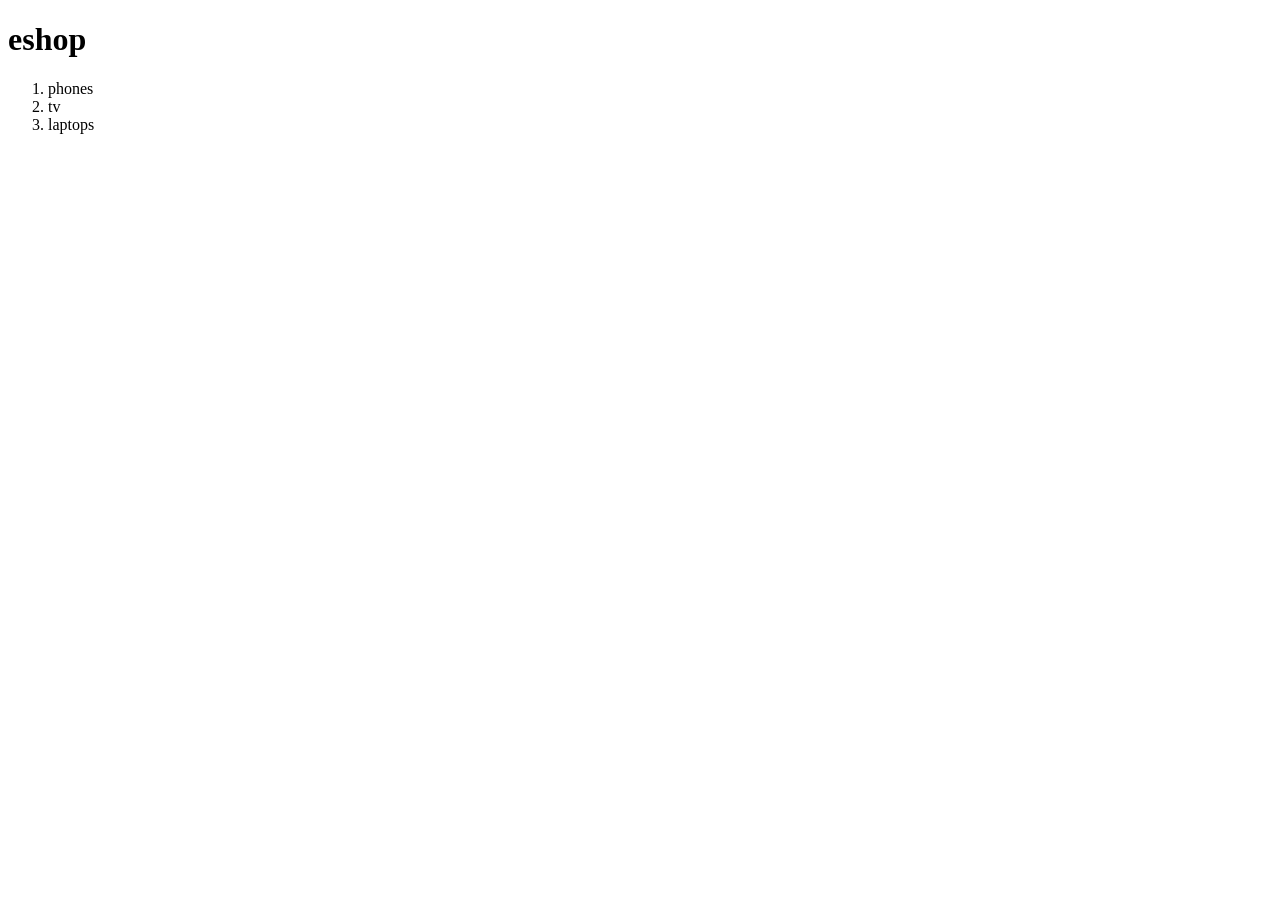
<file: index.html>
<!DOCTYPE html>
<html lang="en">
<head>
    <meta charset="UTF-8">
    <meta http-equiv="X-UA-Compatible" content="IE=edge">
    <meta name="viewport" content="width=device-width, initial-scale=1.0">
    <link rel="stylesheet" href="css/style.css">
    <title>Document</title>
</head>
<body>
    <div class="container">
        <h1>eshop</h1>
        <ol class="shop-categories">
            <li class="shop-cat"data-id="phones">phones</li>
            <li class="shop-cat"data-id="tv">tv</li>
            <li class="shop-cat"data-id="laptops">laptops</li>
        </ol>
        <div class="cat-product">
            <ul class="product-list" data-id="phones">
                <li class="product" data-prod="1">"Iphone 14"</li>
                <li class="product" data-prod="2">"Samsung Galaxy S23"</li>
                <li class="product" data-prod="3">"Xiaomi Redmi Note 10 pro"</li>
            </ul>
            <ul class="product-list"data-id="tv">
                <li class="product" data-prod="4">"Samsung UE50AU7100UXUA"</li>
                <li class="product" data-prod="5">"Телевізор LG 43UQ80006LB"</li>
                <li class="product" data-prod="6">"Philips 55PUS7607/12"</li>
            </ul>
            <ul class="product-list"data-id="laptops">
                <li class="product" data-prod="7">"Lenovo IdeaPad Gaming 3 15IHU6"</li>
                <li class="product" data-prod="8">"Apple MacBook Air 13'"</li>
                <li class="product" data-prod="9">"ASUS Vivobook 14X OLED"</li>
            </ul>
        </div>
        <div class="product-price">
            <ul class="price">
                <li class="prodprice-item">
                    <span>"Iphone 14"</span>
                    <br><span>price: 50.000 uah</span>
                    <br><button class="buy-product">Buy</button>
                </li>
                <li class="prodprice-item">
                    <span>"Samsung Galaxy S23"</span>
                    <br><span>price: 40.000 uah</span>
                    <br><button class="buy-product">Buy</button>
                </li>
                <li class="prodprice-item">
                    <span>"Xiaomi Redmi Note 10 pro"</span>
                    <br><span>price: 10.000 uah</span>
                    <br><button class="buy-product">Buy</button>
                </li>
                <li class="prodprice-item">
                    <span>"Samsung UE50AU7100UXUA"</span>
                    <br><span>price: 19.000 uah</span>
                    <br><button class="buy-product">Buy</button>
                </li>
                <li class="prodprice-item">
                    <span>"LG 43UQ80006LB"</span>
                    <br><span>price: 18.000 uah</span>
                    <br><button class="buy-product">Buy</button>
                </li>
                <li class="prodprice-item">
                    <span>"Philips 55PUS7607/12"</span>
                    <br><span>price: 21.000 uah</span>
                    <br><button class="buy-product">Buy</button>
                </li>
                <li class="prodprice-item">
                    <span>"Lenovo IdeaPad Gaming 3 15IHU6"</span>
                    <br><span>price: 30.000 uah</span>
                    <br><button class="buy-product">Buy</button>
                </li>
                <li class="prodprice-item">
                    <span>"Apple MacBook Air 13"</span>
                    <br><span>price: 45.000 uah</span>
                    <br><button class="buy-product">Buy</button>
                </li>
                <li class="prodprice-item">
                    <span>"ASUS Vivobook 14X OLED"</span>
                    <br><span>price: 44.000 uah</span>
                    <br><button class="buy-product">Buy</button>
                </li>
        </div>
    </div>
    <script src="js/main.js"></script>
</body>
</html>
</file>
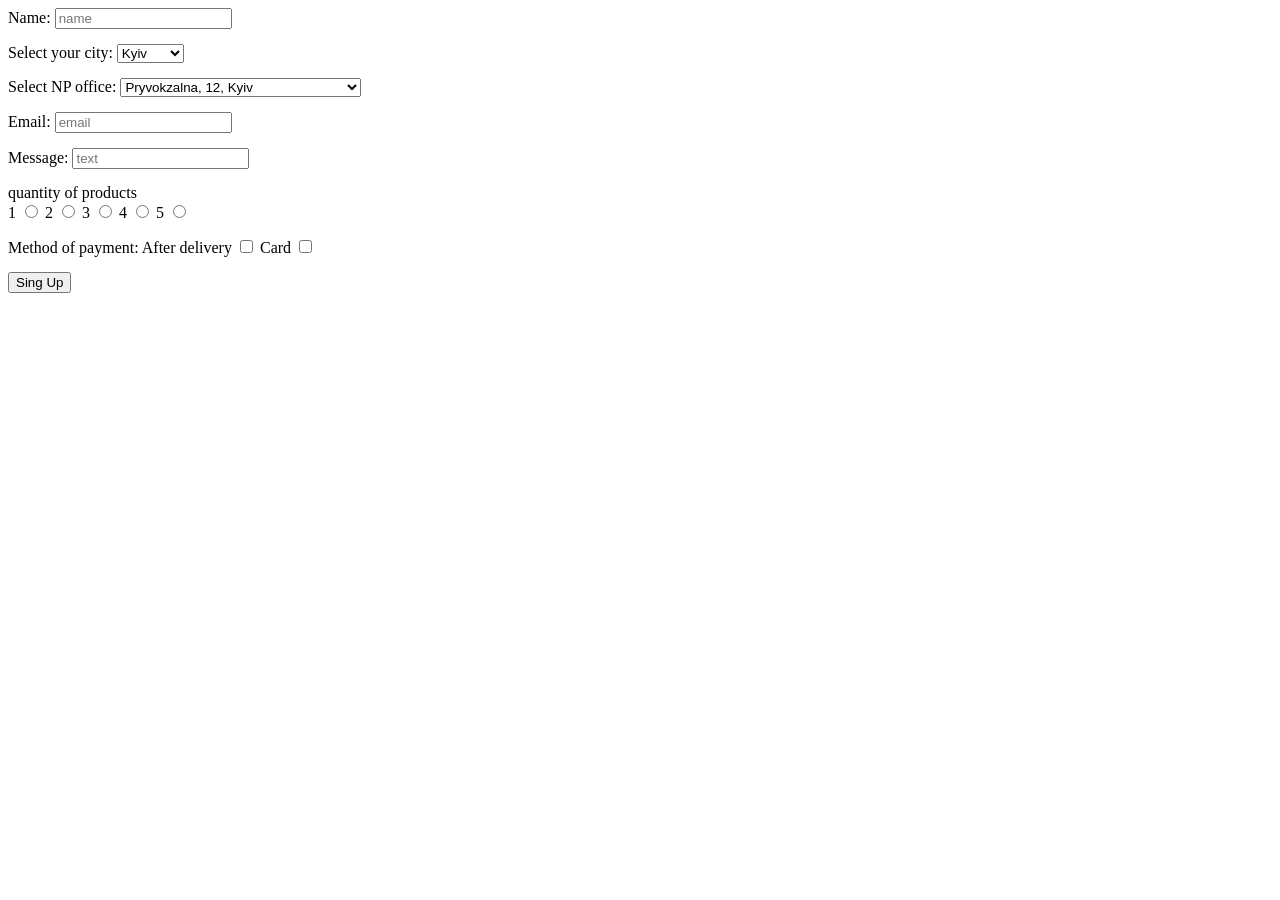
<file: pages/index.html>
<!DOCTYPE html>
<html lang="en">
<head>
    <meta charset="UTF-8">
    <meta http-equiv="X-UA-Compatible" content="IE=edge">
    <meta name="viewport" content="width=device-width, initial-scale=1.0">
    <title>Document</title>
    <link rel="stylesheet" href="style.css">
</head>
<body>
    <form action="singup.php" id="singup">
        <div class="field">
            <label for="name">Name:</label>
            <input class="required" type="text" id="name" name="name" placeholder="name">
            <small></small>
        </div>
        <div class="field">
            <label for="select">Select your city:</label>
            <select name="select" id="select">
                <option value="kyiv">Kyiv</option>
                <option value="kharkiv">Kharkiv</option>
                <option value="lviv">Lviv</option>
            </select>
        </div>
        <div class="field">
            <label for="select">Select NP office:</label>
            <select name="select" id="select">
                <option value="office1">Pryvokzalna, 12, Kyiv</option>
                <option value="office2">Ludvig Svoboda ave, 35, Kharkiv</option>
                <option value="office3">Vyacheslav Chornovol ave, 67g, Lviv</option>
            </select>
        </div>
        <div class="field">
            <label for="email">Email:</label>
            <input class="required" type="email" id="email" name="email" placeholder="email">
            <small></small>
        </div>
        <div class="field">
            <label for="text">Message:</label>
            <input class="" type="text" id="text" name="text" placeholder="text">
            <small></small>
        </div>
        <div class="field">
            <label for="options">quantity of products</label>
            <br><label for="radio1">1</label>
            <input class="" type="radio" id="radio1" name="radio" value="1">
            <label for="radio2">2</label>
            <input class="" type="radio" id="radio2" name="radio" value="2">
            <label for="radio3">3</label>
            <input class="" type="radio" id="radio3" name="radio" value="3">
            <label for="radio4">4</label>
            <input class="" type="radio" id="radio4" name="radio" value="4">
            <label for="radio5">5</label>
            <input class="" type="radio" id="radio5" name="radio" value="5">
            <small></small>
        </div>
        <div class="field">
            <label for="options">Method of payment:</label>
            <label for="checkbox">After delivery</label>
            <input class="" type="checkbox" id="checkbox" name="after">
            <label for="checkbox">Card</label>
            <input class="" type="checkbox" id="checkbox" name="card">
            <small></small>
        </div>
        <button>Sing Up</button>
    </form>

    <div class="form-data"></div>
    <script src="main.js"></script>
</body>
</html>
</file>
<file: css/style.css>
.shop-cat:hover{
    color: red;
    cursor: pointer;
}
.cat-product{
    display: block;
    position: absolute;
    left: 25%;
    top: 9%;
}
.product-list{
    display: none;
}
.product{
    list-style: none;
}
.product:hover{
    color: red;
    cursor: pointer;
}
.product-price{
    display: block;
    position: absolute;
    left: 70%;
    top: 9%;
}
.prodprice-item{
    display: none;
}
.d-block{
    display: block;
}
</file>
<file: pages/style.css>
form small {
    color: red;
}

.field {
    margin-bottom: 15px;
}

.has-error {
    border: 1px solid red;
}
</file>
